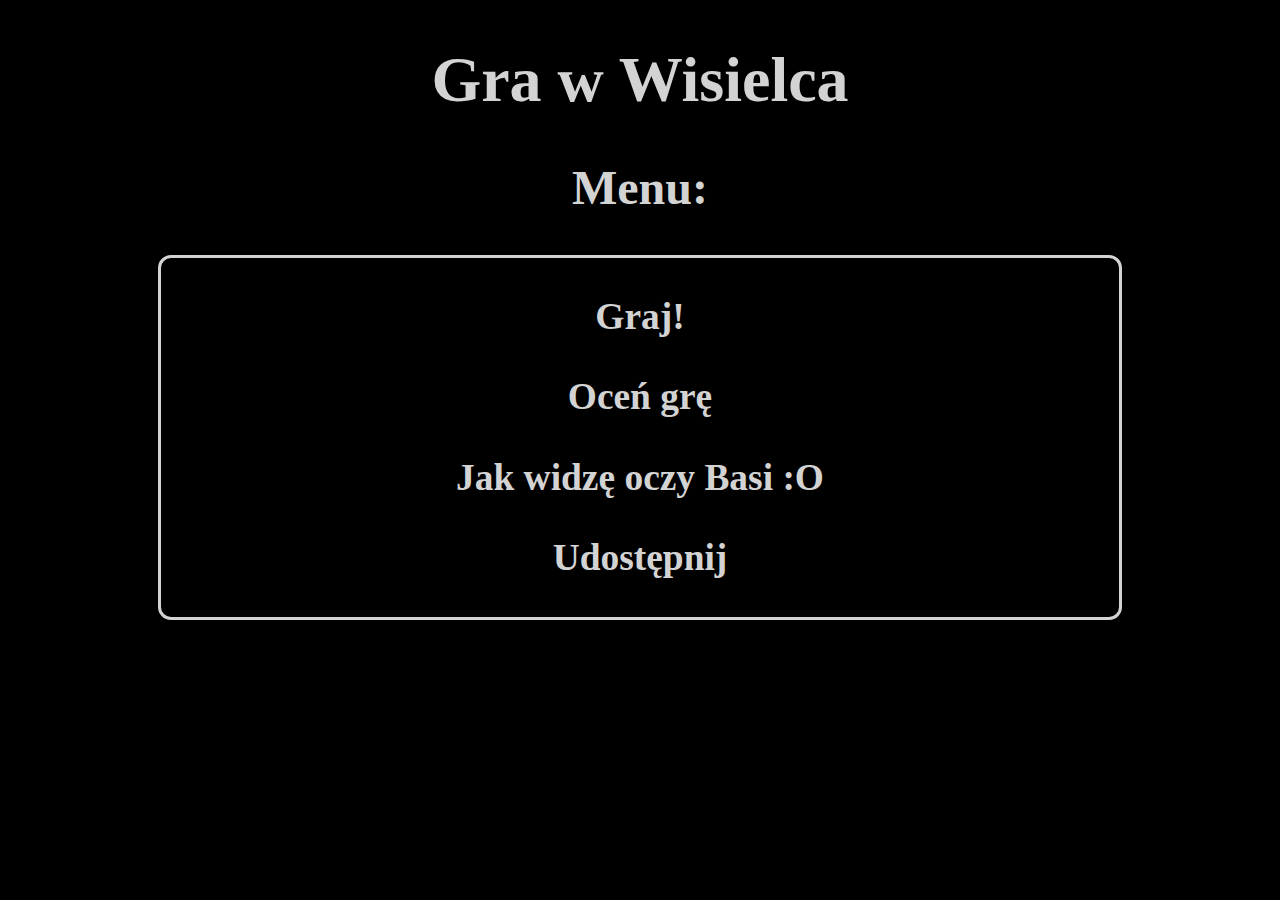
<file: index.html>
<!DOCTYPE html>
<html lang="pl">

<head>
    <meta charset="UTF-8">
    <meta http-equiv="X-UA-Compatible" content="IE=edge">
    <meta name="viewport" content="width=device-width, initial-scale=1.0">
    <title>Document</title>
    <link rel="stylesheet" href="style2.css">
</head>

<body>
    <h1>Gra w Wisielca</h1>
    <div class="menu">
        <h2>Menu:</h2>
       <div class="menus"> 
         <h3> <a href="szubienica.html">Graj!</a>
        </h3>
        <h3>Oceń grę</h3>
        <h3> <a href="mylove.html">Jak widzę oczy Basi :O</a></h3>
        <h3>Udostępnij</h3>
    </div>
    </div>
</body>

</html>
</file>
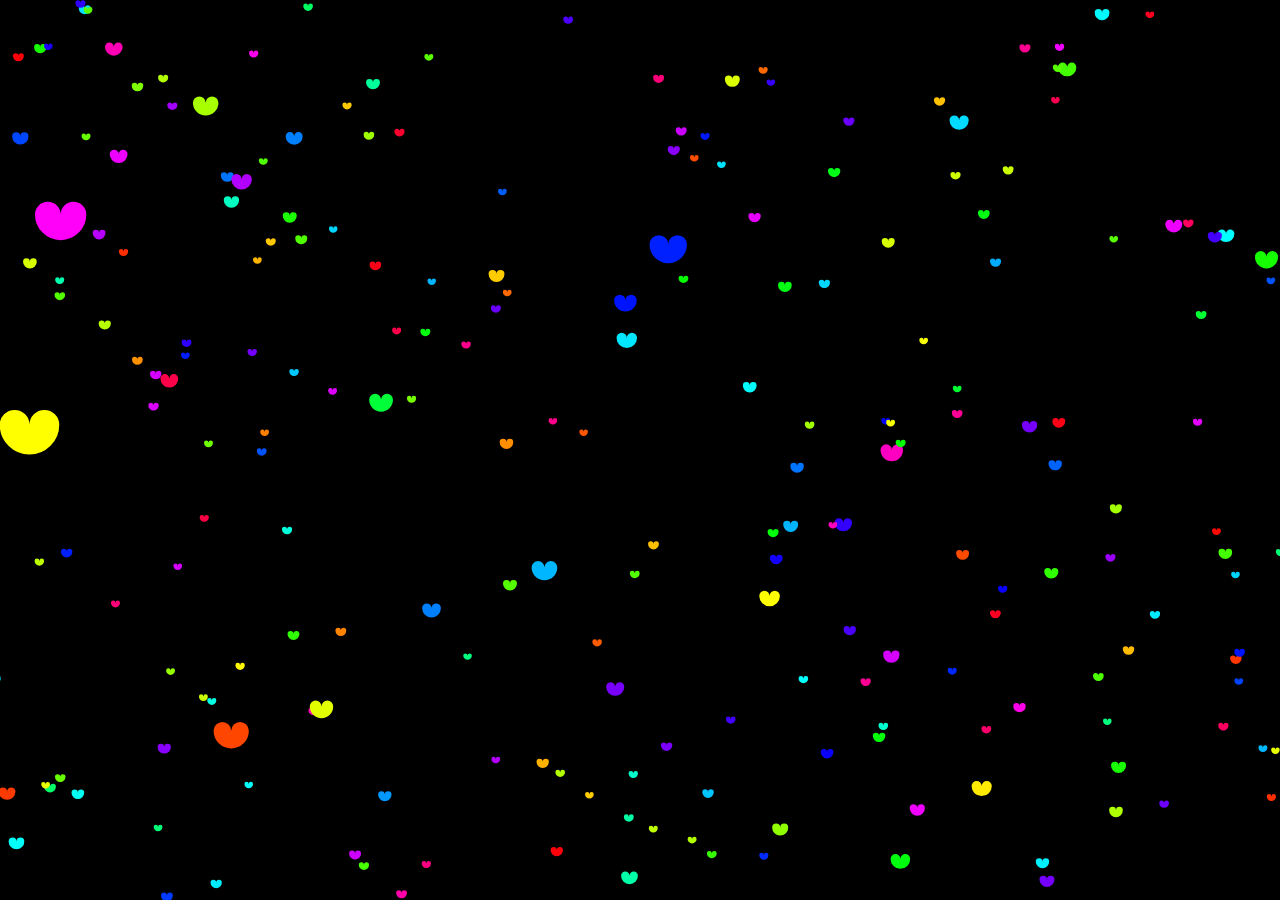
<file: mylove.html>
<!DOCTYPE html>
<html lang="en">
<head>
    <meta charset="UTF-8">
    <meta http-equiv="X-UA-Compatible" content="IE=edge">
    <meta name="viewport" content="width=device-width, initial-scale=1.0">
    <title>Universe of Love</title>
    <link rel="stylesheet" href="style3.css">
    <script src="script.js" defer></script>
</head>
<body>
    <canvas></canvas>
    
</body>
</html>
</file>
<file: style2.css>
body{
    background-color: black;
    color: lightgray;
    font-family: impact;
    font-weight: 700;
    font-size: 2rem;
    
}
a{
    text-decoration: none;
    color: lightgray;
}
h1{
    text-align: center;
    animation:przesun 5s linear infinite;
}

.menu{


    text-align: center;
}
.menus{
    border: 3px solid lightgray;
    border-radius: 13px;
    margin-left: 150px;
    margin-right: 150px;
}

@keyframes przesun
{
  0% { transform:translateX(0); }
 
  100% { transform:translateX(100%); }
  0% { transform:translateX(-100%); }

}
</file>
<file: style3.css>
body{
    margin: 0%;
    padding: 0%;
    overflow: hidden;
}
</file>
